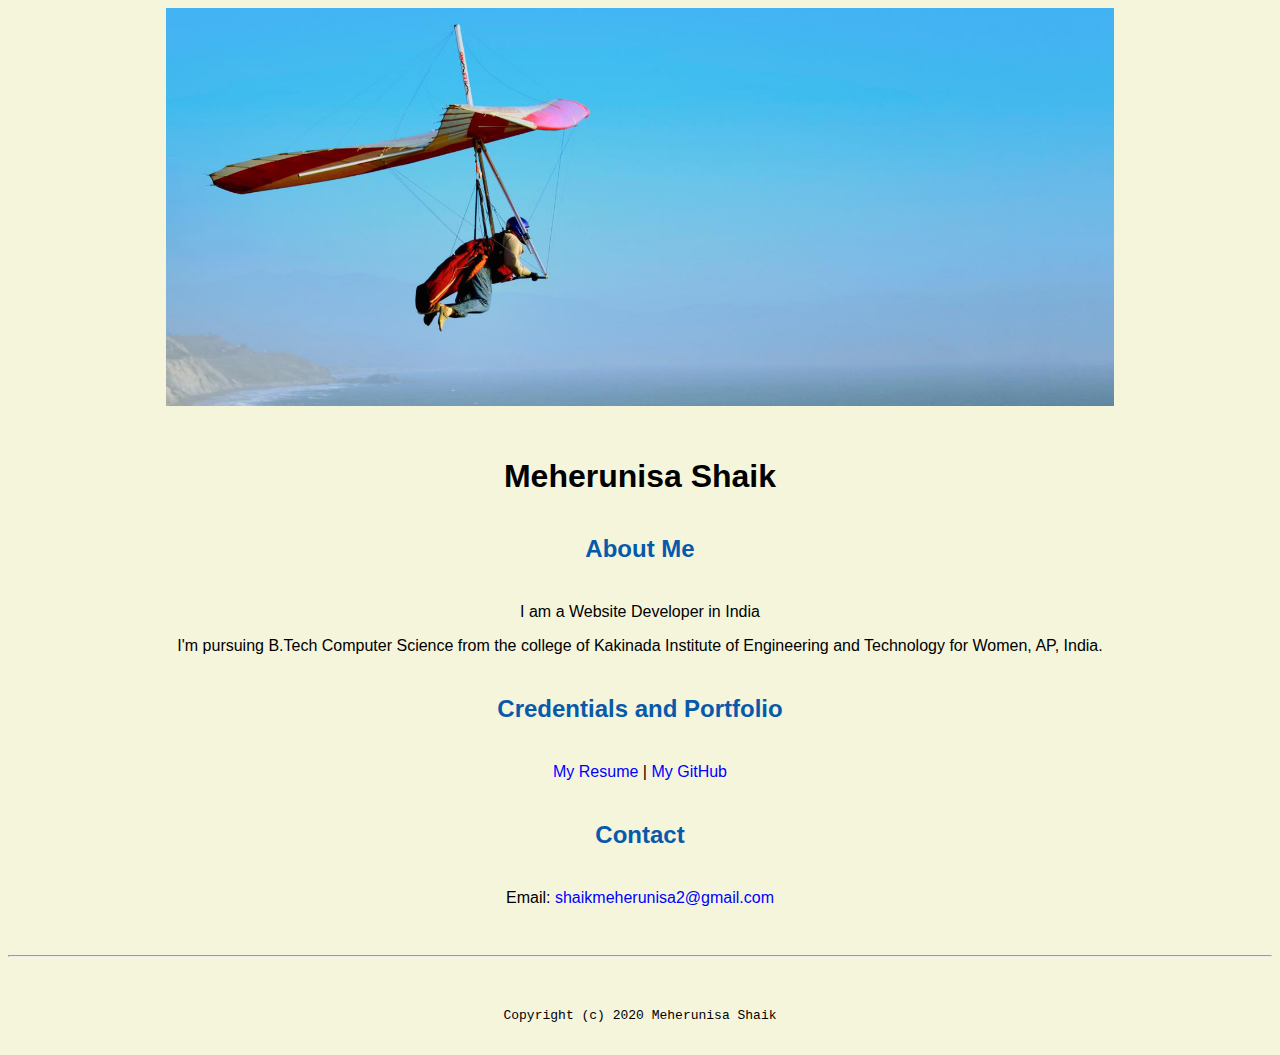
<file: index.html>
<!doctype html>

<!-- this is a comment for human! -->

<html lang="en">

  <header>
    <title>Meher's Portal</title>
    <link rel="stylesheet" href="/css/master.css">
    <link rel="FaviconIcon" href="favicon.ico" type="image/x-icon">
    <link rel="shortcut" href="favicon.ico" type="image/x-icon">
    <meta name="viewport" content="width=device-width, initial-scale=1, shrink-to-fit=no">
    <meta name="name" content="Meherunisa Shaik's Portal">
    <meta name="robots" content="noindex, nofollow">

  </header>

  <body>
    <img src="images/banner.jpg" width="75%" alt="banner">
    <h1>Meherunisa Shaik</h1>
    <h2>About Me</h2>
    <p>I am a Website Developer in India</p>
    <p>I'm pursuing B.Tech Computer Science from the college of Kakinada Institute of Engineering and Technology for Women, AP, India.</p>
    <h2>Credentials and Portfolio</h2>

    <p><a href="resume.html">My Resume</a> | <a href="https://github.com/meher1208">My GitHub</a></p>

    <h2>Contact</h2>

    <p>Email: <a href="mailto:shaikmeherunisa2@gmail.com">shaikmeherunisa2@gmail.com</a></p>

  </body>

  <footer>
    <hr>
    <code>Copyright (c) 2020 Meherunisa Shaik</code>

  </footer>

</html>
</file>
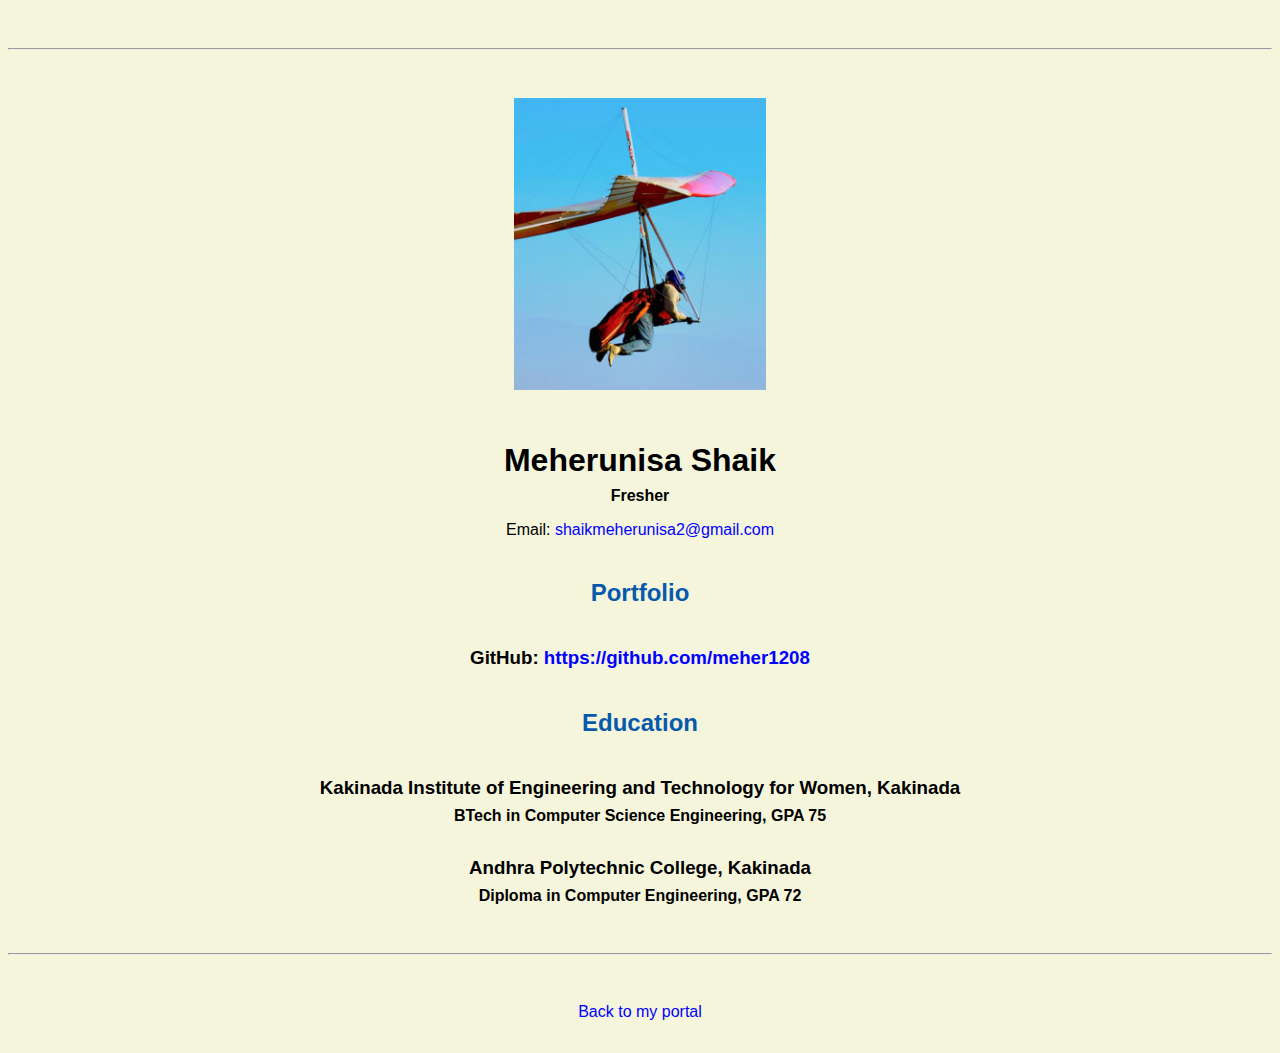
<file: resume.html>
<!doctype html>

<!-- this is a comment for human! -->

<html lang="en">

  <header>
    <title>Meherunisa Shaik's Resume</title>
    <link rel="stylesheet" href="css/master.css">
    <link rel="FaviconIcon" href="favicon.ico" type="image/x-icon">
    <link rel="shortcut" href="favicon.ico" type="image/x-icon">
    <meta name="viewport" content="width=device-width, initial-scale=1, shrink-to-fit=no">
    <meta name="name" content="Meherunisa Shaik's Portal">
    <meta name="robots" content="noindex, nofollow">

  </header>

  <body>
    <hr>

    <img src="images/headshot.jpg" alt="Harrison Kong's headshot" width="20%">

    <h1>Meherunisa Shaik</h1>
    <h4>Fresher</h4>

    <p>Email: <a href="mailto:shaikmeherunisa2@gmail.com" target="_blank">shaikmeherunisa2@gmail.com</a></p>
    <!-- don't post physical address, personal phone number or other personal information on the web! -->

    <h2>Portfolio</h2>

      <h3>GitHub: <a href="https://github.com/meher1208" target="_blank">https://github.com/meher1208</a></h3>

    <h2>Education</h2>
    <h3>Kakinada Institute of Engineering and Technology for Women, Kakinada</h3>
    <h4>BTech in Computer Science Engineering, GPA 75</h4>

    <h3>Andhra Polytechnic College, Kakinada</h3>
    <h4>Diploma in  Computer Engineering, GPA 72</h4>


  </body>

  <footer>
  <hr>
  <p><a href="index.html">Back to my portal</a><p>
  </footer>

</html>
</file>
<file: css/master.css>
/* Cascading stylesheet for the website */

/* Text inside these asterisks and slashes are comments for human */

  a {
    color: blue;/* set the text color to blue here */
    text-decoration: none; /* This means we do not want hyperlinks to be underlined */
  }

  a:hover {
    color: red; /* set the text color to red here */
    text-decoration: none; /* This means we do not want hyperlinks to be underlined */
  }

  body {
    /* set the background color here */
    background-color: beige;
    color: black;
    /* set the text color to black here */
    font-family: Arial, Helvetica, sans-serif;/* set the font here */
    text-align:center;/* set the text alignment here */
   }

  footer {
    margin-top: 2rem;
    margin-bottom: 2rem;
  }

  h1 {
    margin-bottom: 0.5rem;
    margin-top: 3rem;
   }

  h2 {
    color: #075AAB;
    /* set the text color of to #075AAB here */
    /* set both the bottom margin and top margin to 2.5rem here */
    margin-top: 2.5rem;
    margin-bottom: 2.5rem
   }

  h3 {
    margin-bottom: 0;
    margin-top: 2rem;
  }

  h4 {
    margin-bottom: 1rem;
    margin-top: 0.5rem;
  }

  h5 {
    margin-top: 0.5rem;
  }

  hr {
    margin-bottom: 3rem;
    margin-top: 3rem;
  }

  /* this controls how the bullet points in the resume page looks */
  ul {
    display: table;
    margin: 0 auto;
    text-align: left;
  }
</file>
